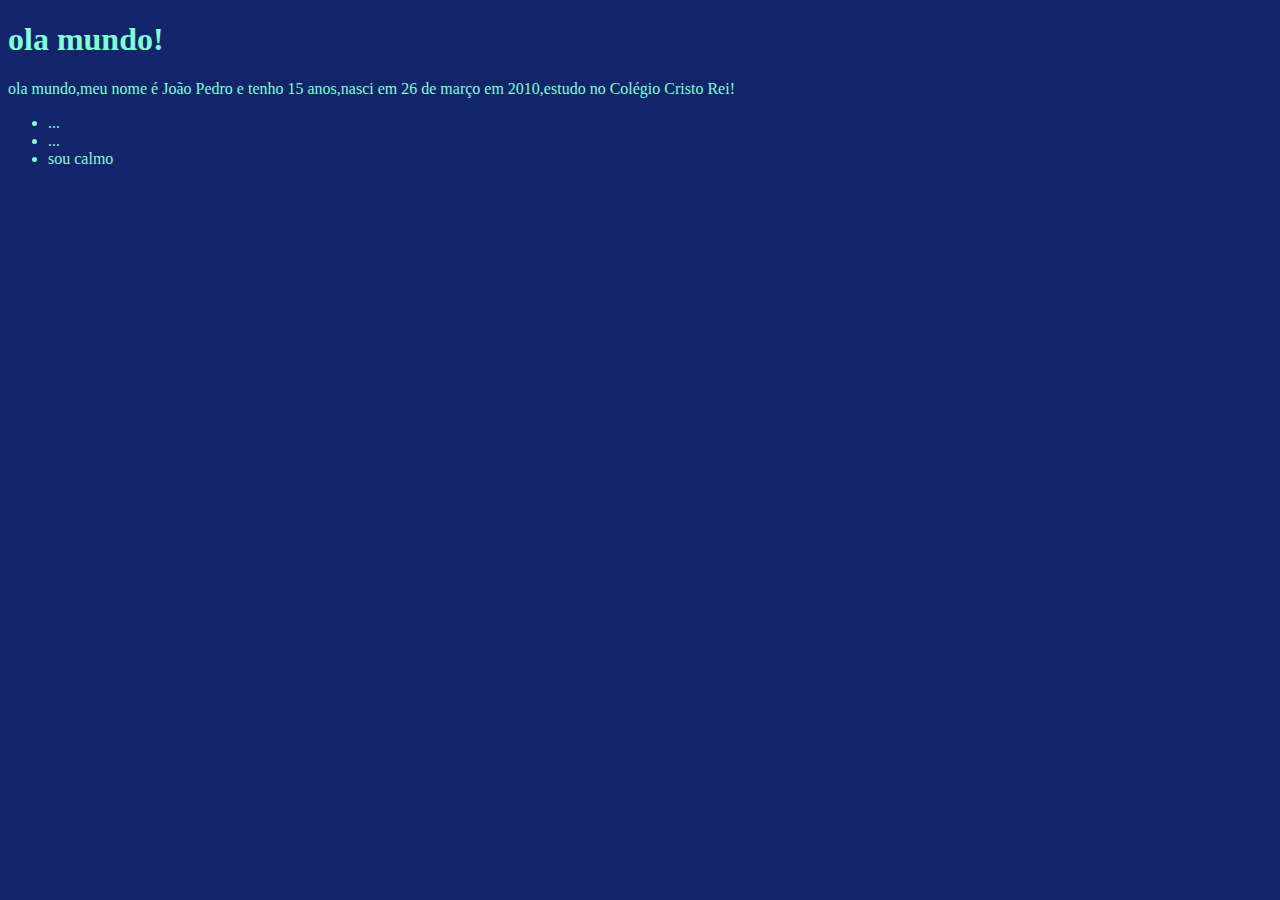
<file: index.html>
<!DOCTYPE html>
<html lang="pt-br">
<head>
    <meta charset="UTF-8">
    <meta name="viewport" content="width=device-width, initial-scale=1.0">
    <title>ola mundo</title>
    <link rel="stylesheet" href="style.css">
</head>
<body>
    <h1>ola mundo!</h1>
    <p>ola mundo,meu nome é João Pedro e tenho 15 anos,nasci em 26 de março em 2010,estudo no Colégio Cristo Rei!
    </p>
    <ul>
    <li>...</li>
    <li>...</li>
   <li>sou calmo</li>
    </ul>
</body>
</html>
</file>
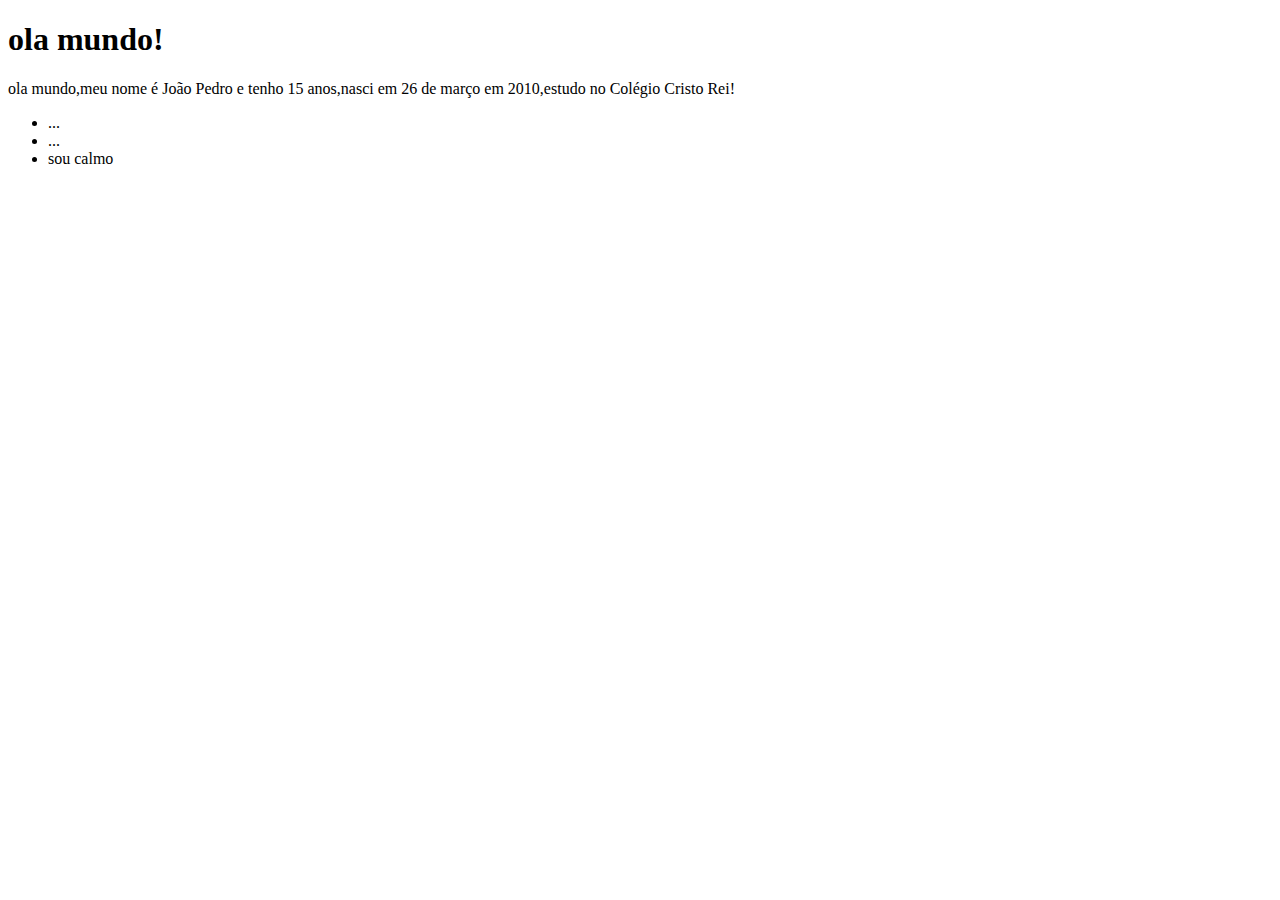
<file: ola mundo/index.html>
<!DOCTYPE html>
<html lang="pt-br">
<head>
    <meta charset="UTF-8">
    <meta name="viewport" content="width=device-width, initial-scale=1.0">
    <title>ola mundo</title>
</head>
<body>
    <h1>ola mundo!</h1>
    <p>ola mundo,meu nome é João Pedro e tenho 15 anos,nasci em 26 de março em 2010,estudo no Colégio Cristo Rei!
    </p>
    <ul>
    <li>...</li>
    <li>...</li>
   <li>sou calmo</li>
    </ul>
</body>
</html>
</file>
<file: style.css>
body{
    background-color: #13246B;
    color:aquamarine;
};
</file>
